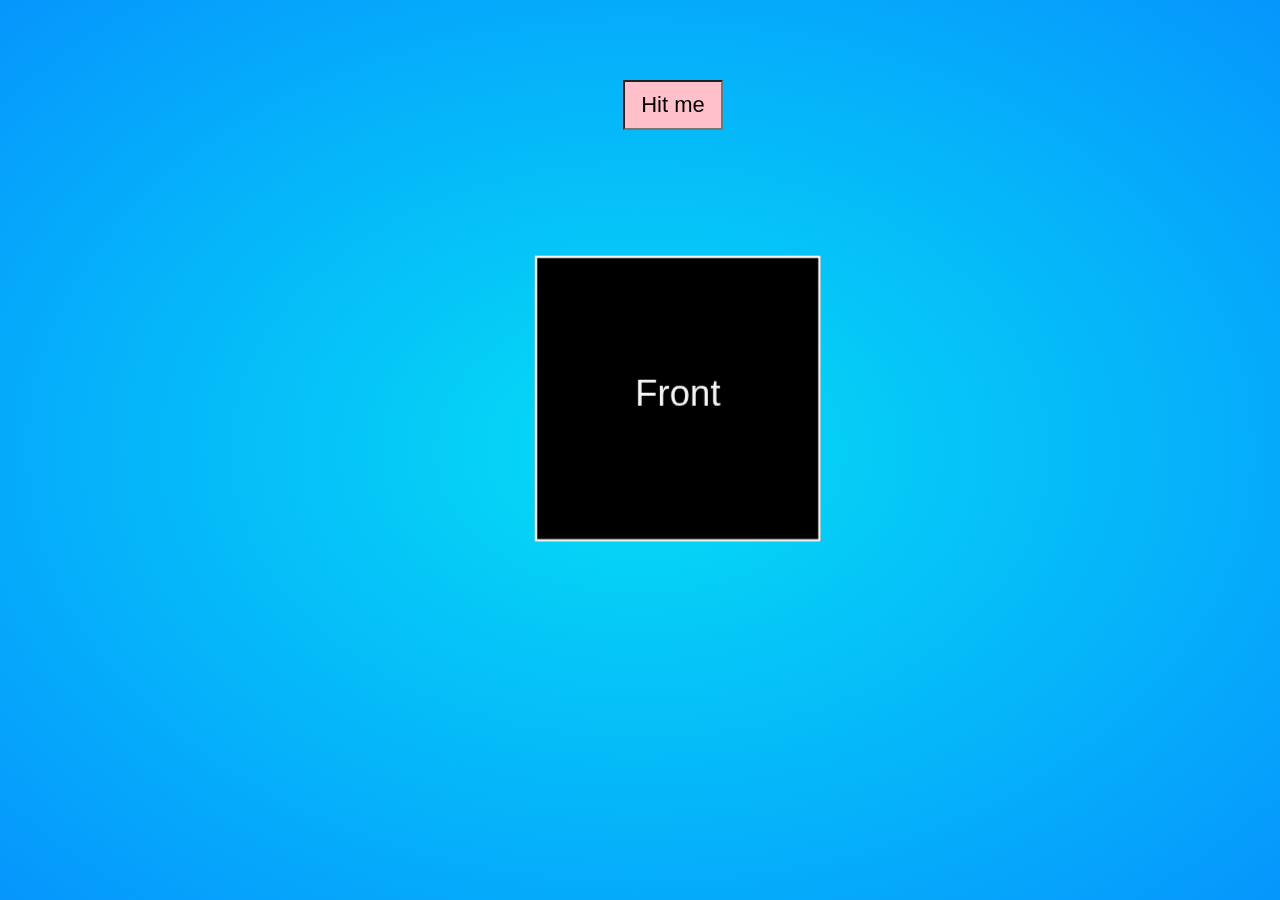
<file: index.html>
<!DOCTYPE html>
<html lang="en">
  <head>
    <meta charset="UTF-8" />
    <meta http-equiv="X-UA-Compatible" content="IE=edge" />
    <meta name="viewport" content="width=device-width, initial-scale=1.0" />
    <link rel="stylesheet" href="style.css" />
    <title>3d Animated Cube</title>
  </head>
  <body>
    <div class="container">
      <input type="but" value="Hit me"/>
      <div class="box">
        <div class="card front">Front</div>
        <div class="card back">Back</div>
        <div class="card left">Left</div>
        <div class="card right">Right</div>
        <div class="card top">Top</div>
        <div class="card bottom">Bottom</div>
      </div>
    </div>
  </body>
</html>
</file>
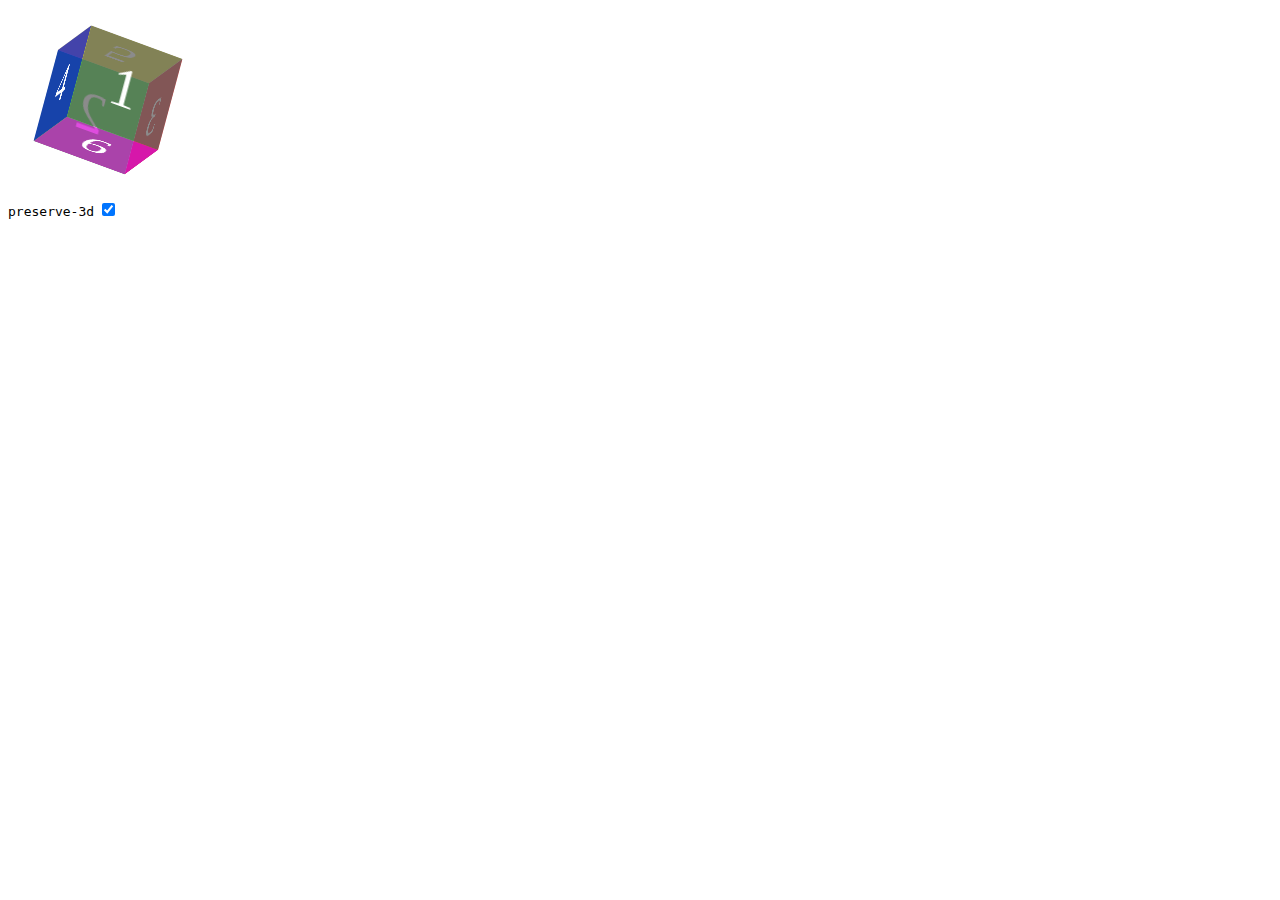
<file: index1.html>
<!DOCTYPE html>
<html lang="en">
  <head>
    <meta charset="UTF-8" />
    <meta http-equiv="X-UA-Compatible" content="IE=edge" />
    <meta name="viewport" content="width=device-width, initial-scale=1.0" />
    <link rel="stylesheet" href="style1.css" />
    <script src="main1.js"></script>
    <title>transform-style</title>
  </head>
  <body>
    <section id="example-element">
      <div class="face front">1</div>
      <div class="face back">2</div>
      <div class="face right">3</div>
      <div class="face left">4</div>
      <div class="face top">5</div>
      <div class="face bottom">6</div>
    </section>

    <div class="checkbox">
      <label for="preserve"><code>preserve-3d</code></label>
      <input type="checkbox" id="preserve" checked />
    </div>
  </body>
</html>
</file>
<file: style.css>
/* https://www.youtube.com/watch?v=n_0wWqv17DE&t=2s&ab_channel=HaverikaKrishna */
* {
    padding: 0;
    margin: 0;
    box-sizing: border-box;
    font-family: sans-serif;
}

body {
    height: 100vh;
    background: radial-gradient(rgb(5, 221, 245), rgb(6, 150, 253));
    /* overflow: hidden; */
}
.container {
    height: 60vh;
    width: 30vw;
    position: absolute;
    top: 50vh;
    left: 50vw;
    transform: translate(-50%, -50%); /*?*/
    perspective: 1000px; /*?*/
    
}
.box {
    height: 250px;
    width: 250px;
    position: absolute;/*?*/
    top: 100px;
    left: 100px;
    /* transform: rotate(-90deg); */
    transform-style: preserve-3d;
    /* transform: rotateY(30deg); */
    animation: animate 5s infinite;
}
@keyframes animate {
    0% {
        transform: rotateX(45deg) rotateY(-45deg);
    }
    25% {
        transform: rotateX(-45deg) rotateY(-45deg);
    }
    50% {
        transform: rotateX(45deg) rotateY(45deg);
    }
    75% {
        transform: rotateX(-45deg) rotateY(-45deg);
    }
    100% {
        transform: rotateX(45deg) rotateY(-45deg);
    }
}
.card {
    height: 250px;
    width: 250px;
    text-align: center;
    padding: 100px 0px;
    color: whitesmoke;
    background: black;
    border: 2px solid white;
    font-size: 32px;
    position: absolute;/*? */

}
.front {
    transform: translateZ(125px);
}
.back {
    transform: translateZ(-125px);
}
.left {
    right: 125px; /* why right = right from the middle point (card position= absolute*/
    transform: rotateY(-90deg);
} 
.right {
    left: 125px;
    transform: rotateY(90deg);
}
.top {
    bottom: 125px;
    transform: rotateX(90deg);
}
.bottom {
    top: 125px;
    transform: rotateX(-90deg);
}

input {
    height: 50px;
    width: 100px;
    text-align: center;
    background: pink;
    /* border: none; */
    cursor: pointer;
    font-size: 22px;
    position: absolute;
    top: -100px;
    left: 175px;
}
input:focus~ .box .front {
    transform: translateZ(180px) rotateY(360deg);
}
input:focus~ .box .back {
    transform: translateZ(-180px) rotateY(360deg);
}
input:focus~ .box .left {
    right: 180px;
}
input:focus~ .box .right {
    left: 180px;
}
input:focus~ .box .top {
    bottom: 180px;
}
input:focus~ .box .bottom {
    top: 180px;
}
</file>
<file: style1.css>
#example-element {
    margin: 50px;
    width: 100px;
    height: 100px;
    transform-style: preserve-3d;
    transform: rotate3d(1, 1, 1, 30deg);
  }
  
  .face {
    display: flex;
    align-items: center;
    justify-content: center;
    width: 100%;
    height: 100%;
    position: absolute;
    backface-visibility: inherit;
    font-size: 60px;
    color: #fff;
  }
  
  .front {
    background: rgba(90, 90, 90, 0.7);
    transform: translateZ(50px);
  }
  
  .back {
    background: rgba(0, 210, 0, 0.7);
    transform: rotateY(180deg) translateZ(50px);
  }
  
  .right {
    background: rgba(210, 0, 0, 0.7);
    transform: rotateY(90deg) translateZ(50px);
  }
  
  .left {
    background: rgba(0, 0, 210, 0.7);
    transform: rotateY(-90deg) translateZ(50px);
  }
  
  .top {
    background: rgba(210, 210, 0, 0.7);
    transform: rotateX(90deg) translateZ(50px);
  }
  
  .bottom {
    background: rgba(210, 0, 210, 0.7);
    transform: rotateX(-90deg) translateZ(50px);
  }
</file>
